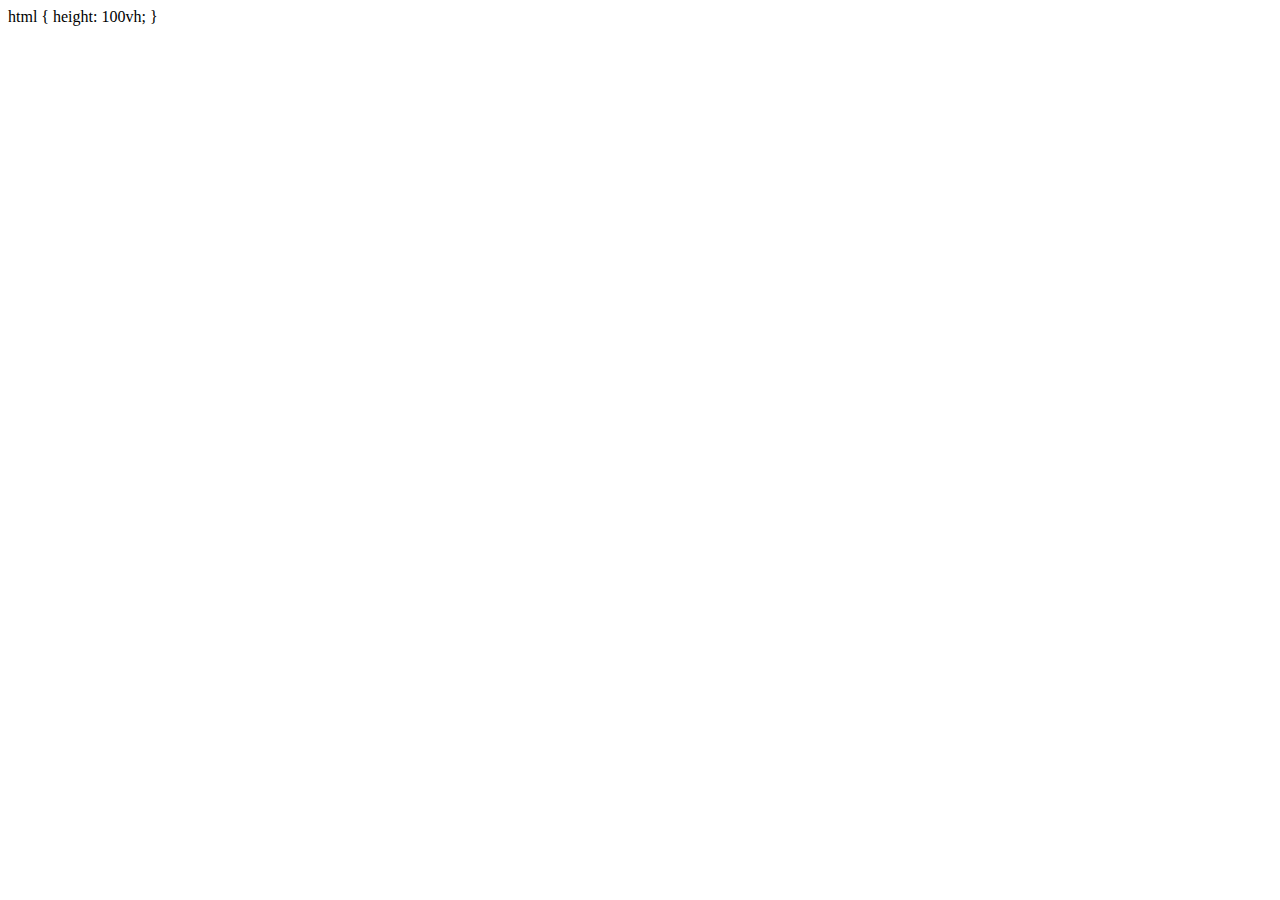
<file: docs/index.html>
<!DOCTYPE html>
html {
    height: 100vh;
}

<html>
  <iframe src="https://mockitt.com/proto/euXwaR1sud5owbXYA2NeB/embed/v2/sharing?view_mode=read_only" allowTransparency="true" frameborder="0" width="100%" height="100vh"></iframe>
</html>
</file>
